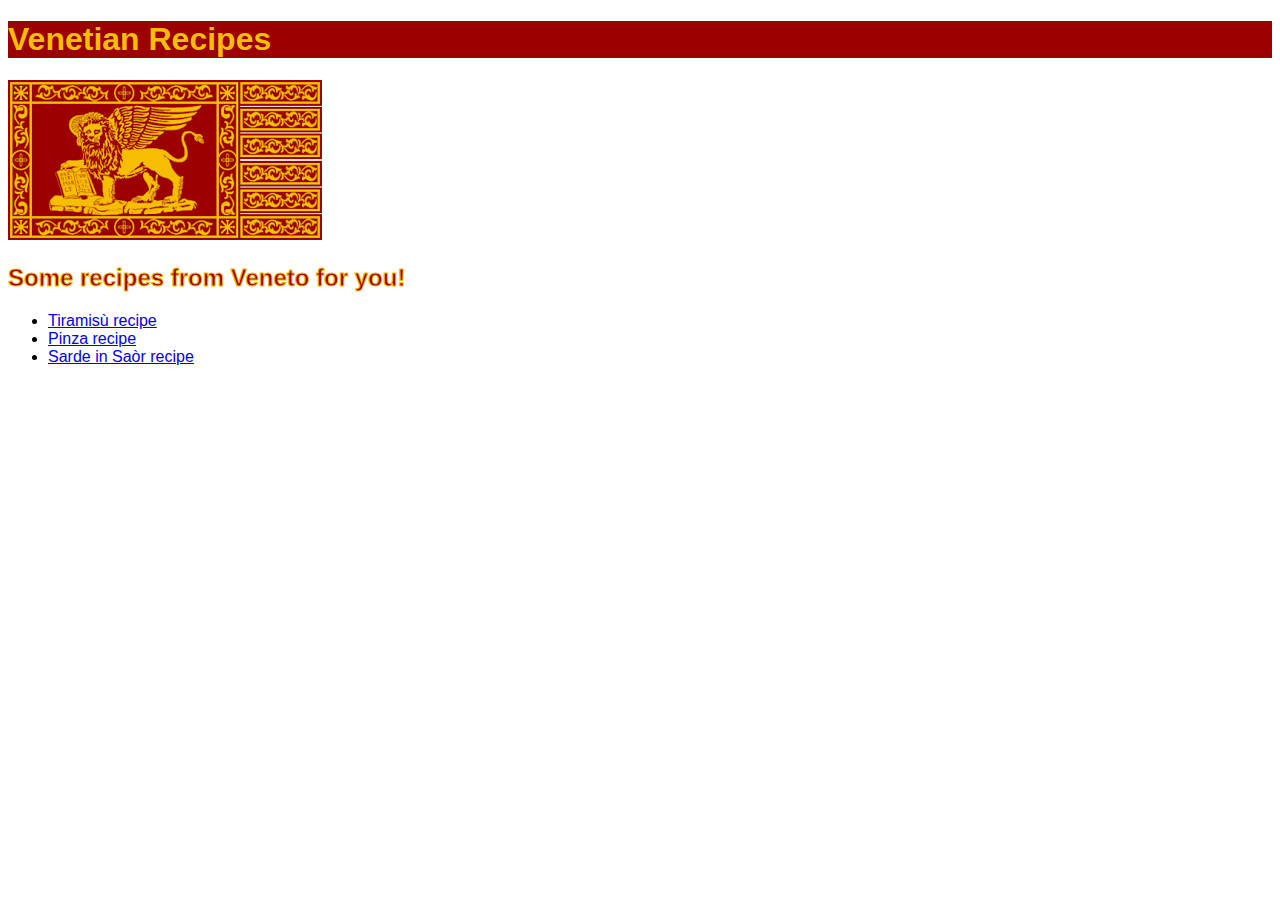
<file: index.html>
<!DOCTYPE html>
<html>
    <head>
        <meta charset="utf-8">
        <title>Venetian Recipes</title>
        <link rel="stylesheet" href="index.css">
    </head>
    <body>
        <h1 class="title">Venetian Recipes</h1>
        <img src="flag_veneto.png" alt="the flag of Veneto">
        <h2 class="lesser_header">Some recipes from Veneto for you!</h2>
        <ul>
            <li><a href="recipes/tiramisù.html">Tiramisù recipe</a></li>
            <li><a href="recipes/pinza.html">Pinza recipe</a></li>
            <li><a href="recipes/sarde_saor.html">Sarde in Saòr recipe</a></li>
        </ul>
    </body>
</html>
</file>
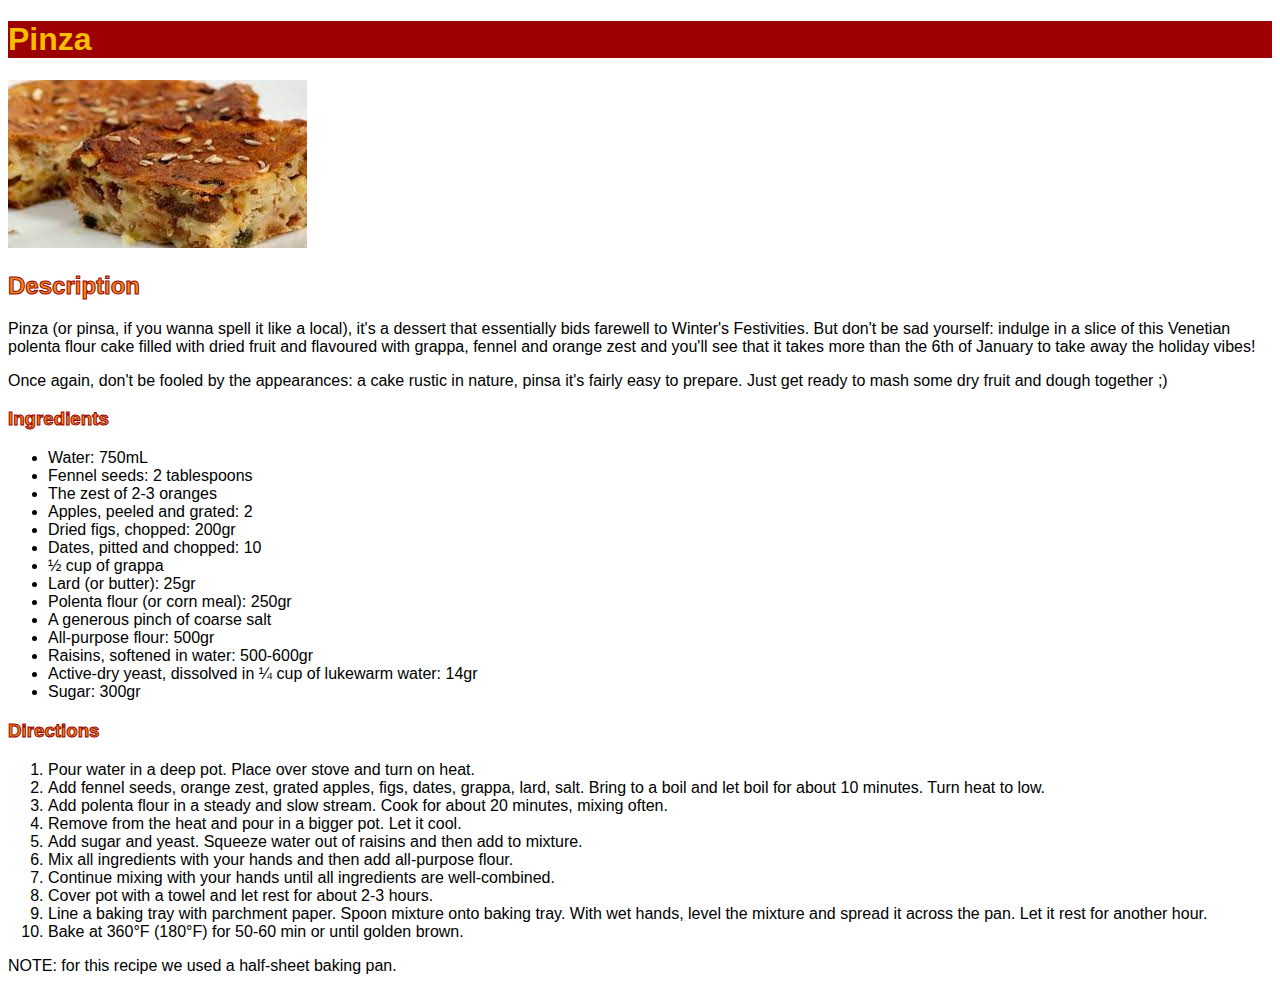
<file: recipes/pinza.html>
<!DOCTYPE html>
<html lang="en">
<head>
    <meta charset="UTF-8">
    <title>Pinza recipe</title>
    <link rel="stylesheet" href="recipes.css">
</head>
<body>
  <h1 id="title">Pinza</h1>  
  <img src="pinza.jpg" alt="a slice of pinza cake">
  <h2 class="headers">Description</h2>
  <p>Pinza (or pinsa, if you wanna spell it like a local), it's a dessert that essentially bids 
    farewell to Winter's Festivities. But don't be sad yourself: indulge in a slice of this 
    Venetian polenta flour cake filled with dried fruit and flavoured with grappa, fennel and orange
    zest and you'll see that it takes more than the 6th of January to take away the holiday vibes!
  </p>
  <p>Once again, don't be fooled by the appearances: a cake rustic in nature, pinsa it's fairly 
    easy to prepare. Just get ready to mash some dry fruit and dough together ;)
  </p>
  <h3 class="headers">Ingredients</h3>
  <ul>
    <li>Water: 750mL</li>
    <li>Fennel seeds: 2 tablespoons</li>
    <li>The zest of 2-3 oranges</li>
    <li>Apples, peeled and grated: 2</li>
    <li>Dried figs, chopped: 200gr</li>
    <li>Dates, pitted and chopped: 10</li>
    <li>½ cup of grappa</li>
    <li>Lard (or butter): 25gr</li>
    <li>Polenta flour (or corn meal): 250gr</li>
    <li>A generous pinch of coarse salt</li>
    <li>All-purpose flour: 500gr</li>
    <li>Raisins, softened in water: 500-600gr</li>
    <li>Active-dry yeast, dissolved in ¼ cup of lukewarm water: 14gr</li>
    <li>Sugar: 300gr</li>
  </ul>
  <h3 class="headers">Directions</h3>
  <ol>
    <li>Pour water in a deep pot. Place over stove and turn on heat.</li>
    <li>Add fennel seeds, orange zest, grated apples, figs, dates, grappa, lard, salt. 
        Bring to a boil and let boil for about 10 minutes. Turn heat to low.</li>
    <li>Add polenta flour in a steady and slow stream. Cook for about 20 minutes, mixing often.</li>
    <li>Remove from the heat and pour in a bigger pot. Let it cool.</li>
    <li>Add sugar and yeast. Squeeze water out of raisins and then add to mixture. 
    <li>Mix all ingredients with your hands and then add all-purpose flour.</li> 
    <li>Continue mixing with your hands until all ingredients are well-combined.</li>
    <li>Cover pot with a towel and let rest for about 2-3 hours.</li>
    <li>Line a baking tray with parchment paper. Spoon mixture onto baking tray. 
        With wet hands, level the mixture and spread it across the pan. 
        Let it rest for another hour.</li>
    <li>Bake at 360°F (180°F) for 50-60 min or until golden brown.</li>
  </ol>
  <p>NOTE: for this recipe we used a half-sheet baking pan.</p>
</body>
</html>
</file>
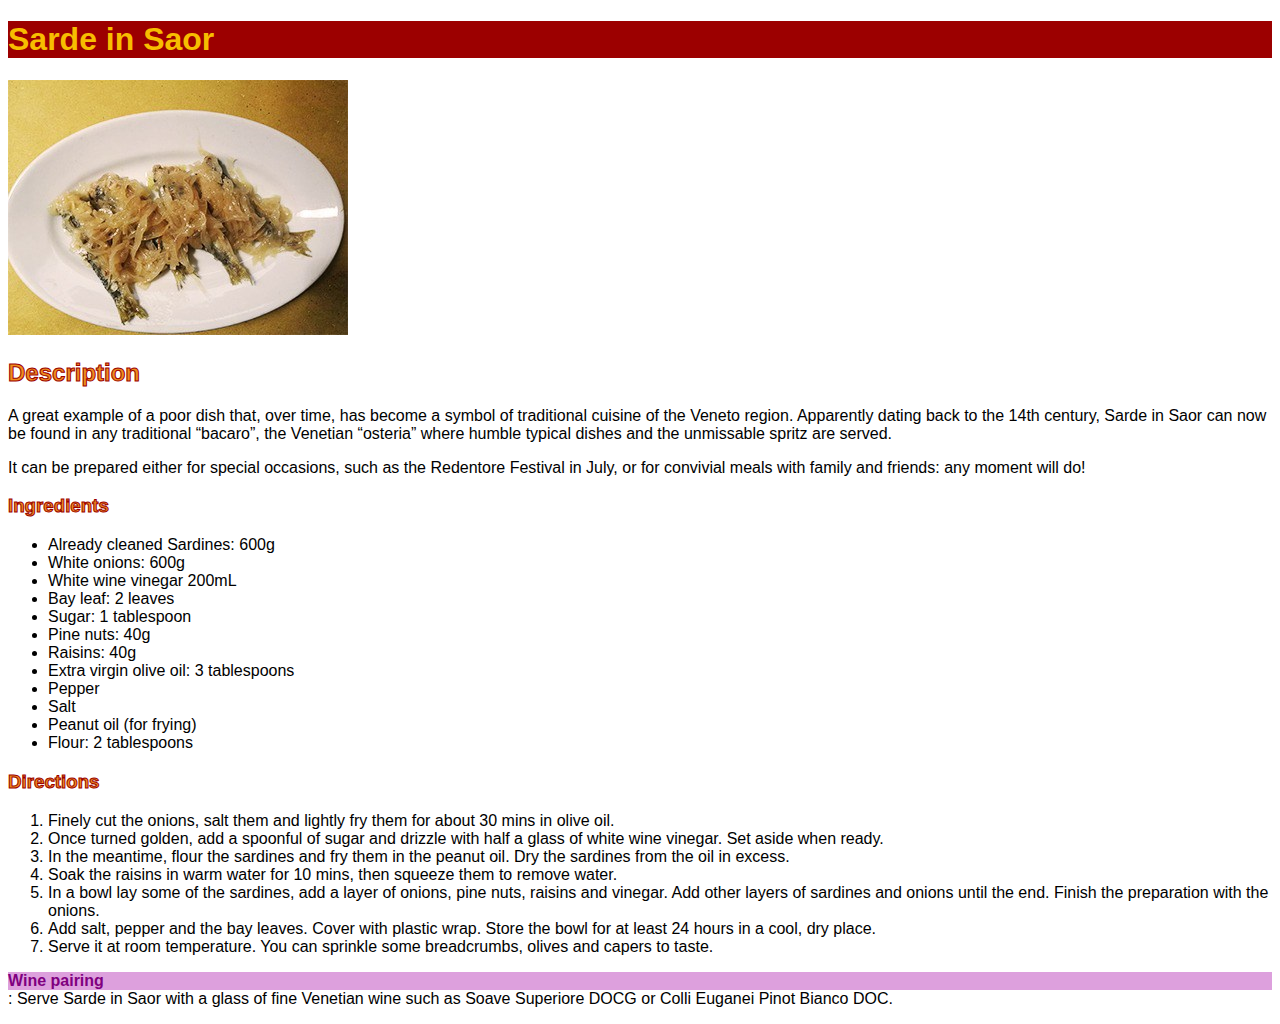
<file: recipes/sarde_saor.html>
<!DOCTYPE html>
<html lang="en">
<head>
    <meta charset="UTF-8">
    <title>Sarde in Saòr recipe</title>
    <link rel="stylesheet" href="recipes.css">
</head>
<body>
    <h1 id="title">Sarde in Saor</h1>
    <img src="sarde_saor.jpeg" alt="a dish of sarde in saor">
    <h2 class="headers">Description</h2>
    <p>A great example of a poor dish that, over time, has become a symbol of traditional cuisine of the Veneto region. 
        Apparently dating back to the 14th century, Sarde in Saor can now be found in any traditional “bacaro”, 
        the Venetian “osteria” where humble typical dishes and the unmissable spritz are served.</p>
    <p>It can be prepared either for special occasions, 
        such as the Redentore Festival in July, or for convivial meals with family and friends: 
        any moment will do!</p>
    <h3 class="headers">Ingredients</h3>
    <ul>
        <li>Already cleaned Sardines: 600g</li>
        <li>White onions: 600g</li>
        <li>White wine vinegar 200mL</li>
        <li>Bay leaf: 2 leaves</li>
        <li>Sugar: 1 tablespoon</li>
        <li>Pine nuts: 40g</li>
        <li>Raisins: 40g</li>
        <li>Extra virgin olive oil: 3 tablespoons</li>
        <li>Pepper</li>
        <li>Salt</li>
        <li>Peanut oil (for frying)</li>
        <li>Flour: 2 tablespoons</li>
    </ul>
    <h3 class="headers">Directions</h3>
    <ol>
        <li>Finely cut the onions, salt them and lightly fry them for about 30 mins in olive oil.</li>
        <li>Once turned golden, add a spoonful of sugar and drizzle with half a glass of white wine vinegar. 
            Set aside when ready.</li>
        <li>In the meantime, flour the sardines and fry them in the peanut oil. 
            Dry the sardines from the oil in excess.</li>
        <li>Soak the raisins in warm water for 10 mins, then squeeze them to remove water.</li>
        <li>In a bowl lay some of the sardines, add a layer of onions, pine nuts, raisins and vinegar. 
            Add other layers of sardines and onions until the end. 
            Finish the preparation with the onions.</li>
        <li>Add salt, pepper and the bay leaves. Cover with plastic wrap. 
            Store the bowl for at least 24 hours in a cool, dry place.</li>
        <li>Serve it at room temperature. You can sprinkle some breadcrumbs, olives and capers to taste.</li>
    </ol>
    <p><div id="wine">Wine pairing</div>: Serve Sarde in Saor with a glass of fine Venetian wine 
        such as Soave Superiore DOCG or Colli Euganei Pinot Bianco DOC. </p>
</body>
</html>
</file>
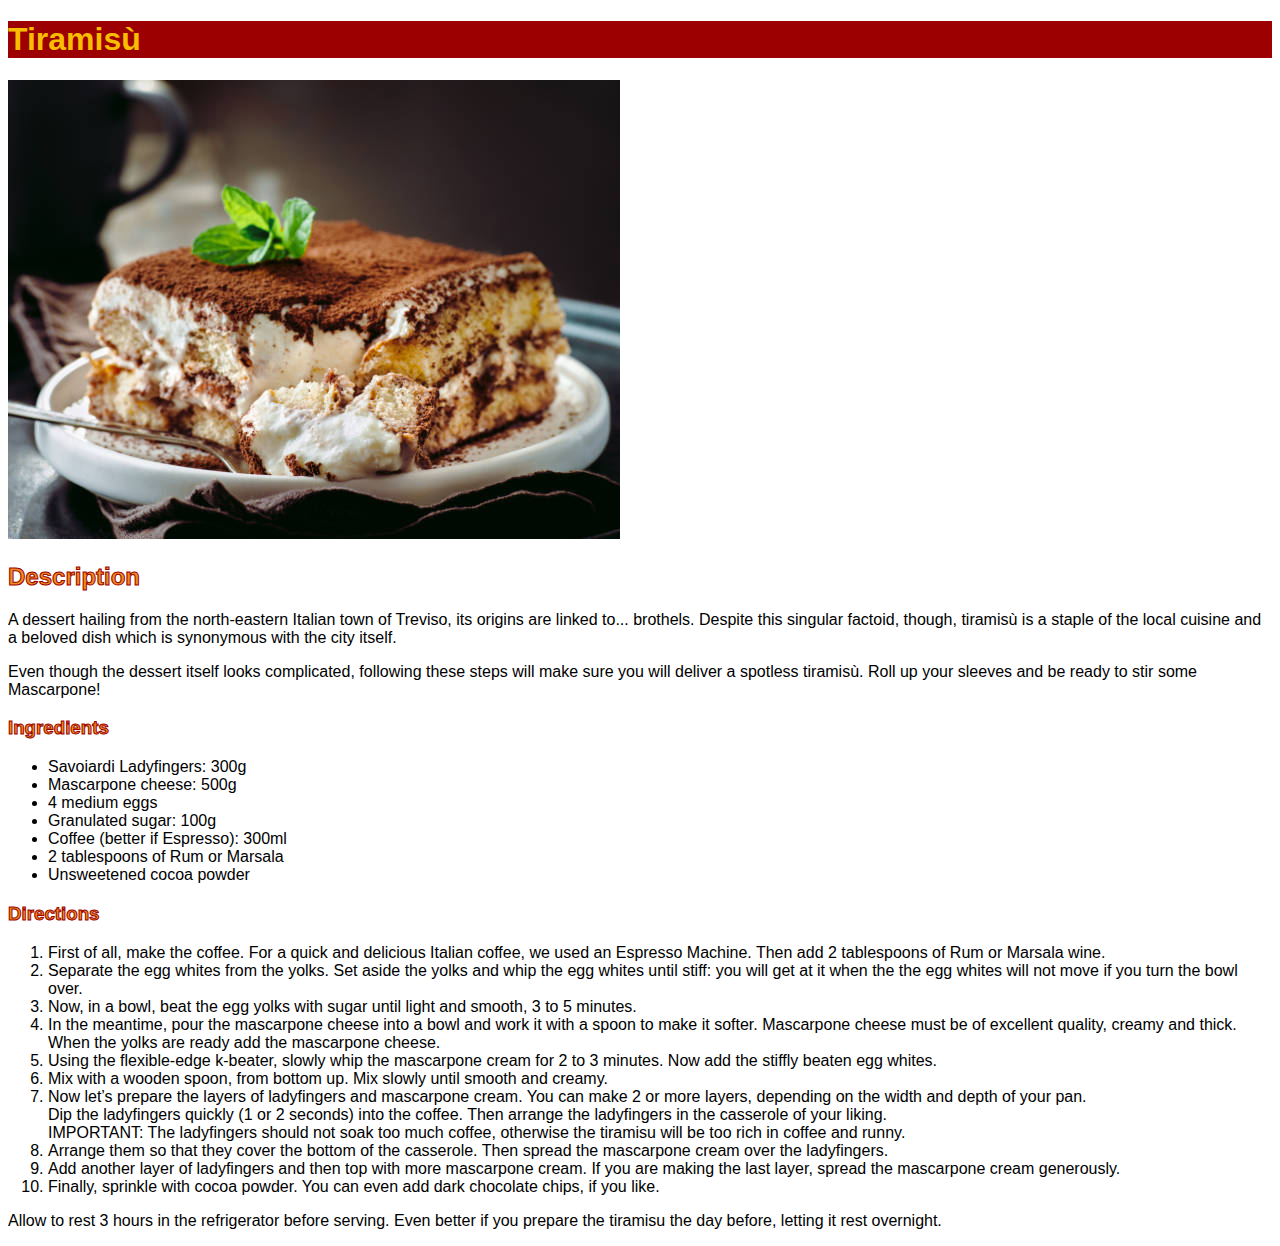
<file: recipes/tiramisù.html>
<!DOCTYPE html>
<html>
    <head>
        <meta charset="utf-8">
        <title>Tiramisù Recipe</title>
        <link rel="stylesheet" href="recipes.css">
    </head>
    <body>
        <h1 id="title">Tiramisù</h1>
        <img src="tiramisù.jpg" alt="a slice of tiramisù">
        <h2 class="headers">Description</h2>
        <p>A dessert hailing from the north-eastern Italian town of Treviso, its origins are linked to... brothels.
            Despite this singular factoid, though, tiramisù is a staple of the local cuisine and a beloved dish which
            is synonymous with the city itself.
        </p>
        <p>Even though the dessert itself looks complicated, following these steps will make sure you will deliver
            a spotless tiramisù. Roll up your sleeves and be ready to stir some Mascarpone!
        </p>
        <h3 class="headers">Ingredients</h3>
        <ul>
            <li>Savoiardi Ladyfingers: 300g</li>
            <li>Mascarpone cheese: 500g</li>
            <li>4 medium eggs</li>
            <li>Granulated sugar: 100g</li>
            <li>Coffee (better if Espresso): 300ml</li>
            <li>2 tablespoons of Rum or Marsala</li>
            <li>Unsweetened cocoa powder</li>
        </ul>
        <h3 class="headers">Directions</h3>
        <ol>
            <li>First of all, make the coffee. For a quick and delicious Italian coffee, 
                we used an Espresso Machine. Then add 2 tablespoons of Rum or Marsala wine.</li>
            <li> Separate the egg whites from the yolks. 
                Set aside the yolks and whip the egg whites until stiff: 
                you will get at it when the the egg whites will not move if you turn the bowl over.</li>
            <li>Now, in a bowl, beat the egg yolks with sugar until light and smooth, 3 to 5 minutes.</li>
            <li>In the meantime, pour the mascarpone cheese into a bowl and work it with a spoon to make it softer. 
                Mascarpone cheese must be of excellent quality, creamy and thick. 
                When the yolks are ready add the mascarpone cheese.</li>
            <li>Using the flexible-edge k-beater, slowly whip the mascarpone cream for 2 to 3 minutes. 
                Now add the stiffly beaten egg whites.</li>
            <li>Mix with a wooden spoon, from bottom up. Mix slowly until smooth and creamy.</li>
            <li>Now let’s prepare the layers of ladyfingers and mascarpone cream. You can make 2 or more layers, depending on the width and depth of your pan.<br>
                Dip the ladyfingers quickly (1 or 2 seconds) into the coffee. Then arrange the ladyfingers in the casserole of your liking.<br>
                IMPORTANT: The ladyfingers should not soak too much coffee, otherwise the tiramisu will be too rich in coffee and runny.</li>
            <li> Arrange them so that they cover the bottom of the casserole. Then spread the mascarpone cream over the ladyfingers.</li>
            <li>Add another layer of ladyfingers and then top with more mascarpone cream. 
                If you are making the last layer, spread the mascarpone cream generously. </li>
            <li>Finally, sprinkle with cocoa powder. You can even add dark chocolate chips, if you like.</li>
        </ol>
        <p>Allow to rest 3 hours in the refrigerator before serving. Even better if you prepare the tiramisu the day before, letting it rest overnight.</p>
    </body>
</html>
</file>
<file: index.css>
body {
    font-family: Arial, Helvetica, sans-serif;
}

.title {
    background-color: rgb(156,0,0);
    color: rgb(247,189,0);
    font-weight: bold;
}

.lesser_header {
    color:  rgb(156,0,0);
    -webkit-text-stroke: 1px rgb(247,189,0);
}
</file>
<file: recipes/recipes.css>
body {
    font-family: Arial, Helvetica, sans-serif;
}

.headers {
    color:  rgb(238, 141, 29);
    -webkit-text-stroke: 1px rgb(156,0,0);
}

#title {
    background-color: rgb(156,0,0);
    color: rgb(247,189,0);
    font-weight: bold;
}

#wine {
    font-weight: bold;
    color: purple;
    background: plum;
}
</file>
